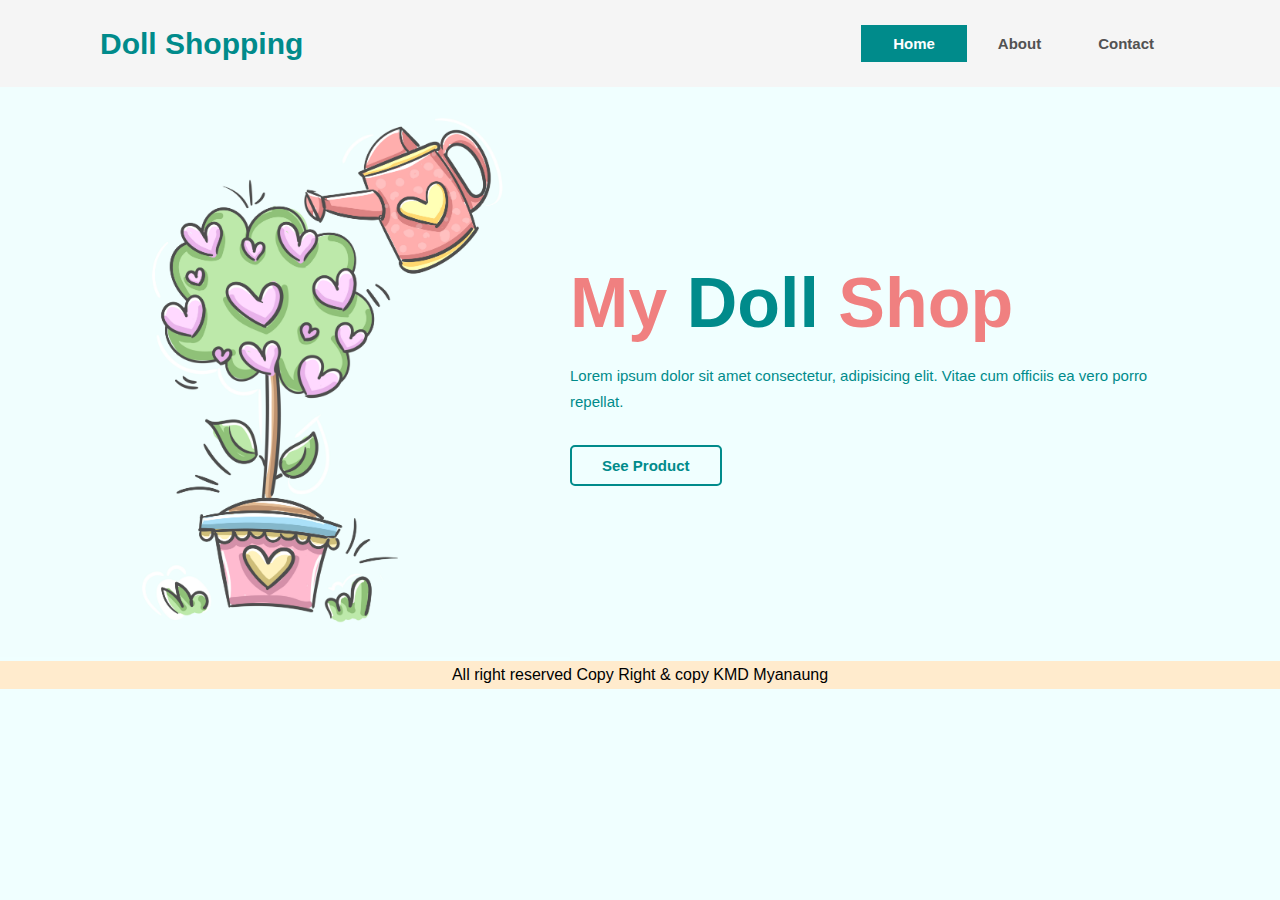
<file: index.html>
<!DOCTYPE html>
<html lang="en">

<head>
    <meta charset="UTF-8">
    <meta name="viewport" content="width=device-width, initial-scale=1.0">
    <title>Website Leaning with KMD Myanaung</title>
    <link rel="stylesheet" href="index.css">
</head>

<body>
    <section class="mycontainer">
        <!-- Navigation Bar Start -->
        <nav class="navbar" >
            <a href="#" class="logo">
                Doll Shopping
            </a>
            <ul class="links" id="myDIV" type="NONE">
                <a href="#">
                    <li class="link active">Home</li>
                </a>
                <a href="about.html">
                    <li class="link ">About</li>
                </a>
                <a href="contact.html">
                    <li class="link">Contact</li>
                </a>
            </ul>
        </nav>
        <!-- Navigation Bar End -->


        <!-- Main Start -->
        <div class="main">


            <div class="left">
                <img src="images/home.jpg" alt="">
            </div>
            <div class="right">
                <h1 class="maintitle">My <span>Doll</span> Shop</h1>
                <p>
                    Lorem ipsum dolor sit amet consectetur, adipisicing elit. Vitae cum officiis ea vero porro repellat.
                </p>
                <a href="product.html" class="btn">
                    See Product
                </a>
            </div>
        </div>
        <!-- Main End -->
    </section>
    <!-- Footer Start -->
    <footer>
        All right reserved Copy Right & copy KMD Myanaung
    </footer>
</body>

</html>
</file>
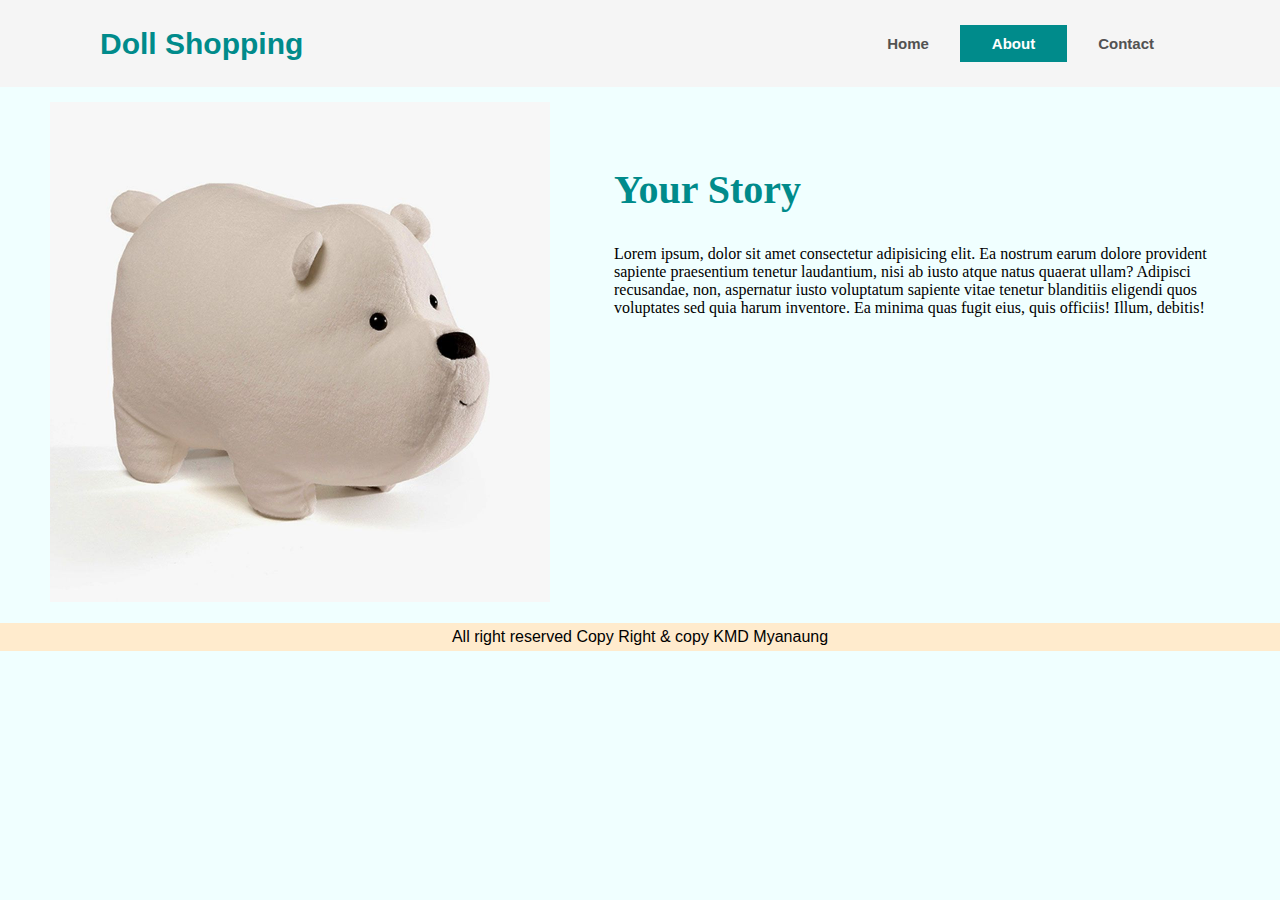
<file: about.html>
<!DOCTYPE html>
<html lang="en">

<head>
    <meta charset="UTF-8">
    <meta name="viewport" content="width=device-width, initial-scale=1.0">
    <title>Website Leaning with KMD Myanaung</title>
    <link rel="stylesheet" href="index.css">
    <link rel="stylesheet" href="about.css">
</head>

<body>
    <section class="mycontainer">
        <!-- Navigation Bar Start -->
        <nav class="navbar">
            <a href="#" class="logo">
                Doll Shopping
            </a>
            <ul class="links" type="NONE">
                <a href="index.html">
                    <li class="link">Home</li>
                </a>
                <a href="about.html">
                    <li class="link active">About</li>
                </a>
                <a href="contact.html">
                    <li class="link">Contact</li>
                </a>
            </ul>
        </nav>
        <!-- Navigation Bar End -->
        <!-- About Start -->
        <div class="container aboutcontainer">
            <div class="img aboutimg">
                <img src="images/bare5.jpeg" alt="" srcset="">
            </div>
            <div class="abouttext">
                <h1 class="abouttitle">Your Story</h1>
                <p>Lorem ipsum, dolor sit amet consectetur adipisicing elit. Ea nostrum earum dolore provident sapiente
                    praesentium tenetur laudantium, nisi ab iusto atque natus quaerat ullam? Adipisci recusandae, non,
                    aspernatur iusto voluptatum sapiente vitae tenetur blanditiis eligendi quos voluptates sed quia
                    harum inventore. Ea minima quas fugit eius, quis officiis! Illum, debitis!</p>
            </div>
        </div>
        <!-- About End -->

    </section>
    <!-- Footer Start -->
    <footer>
        All right reserved Copy Right & copy KMD Myanaung
    </footer>
</body>

</html>
</file>
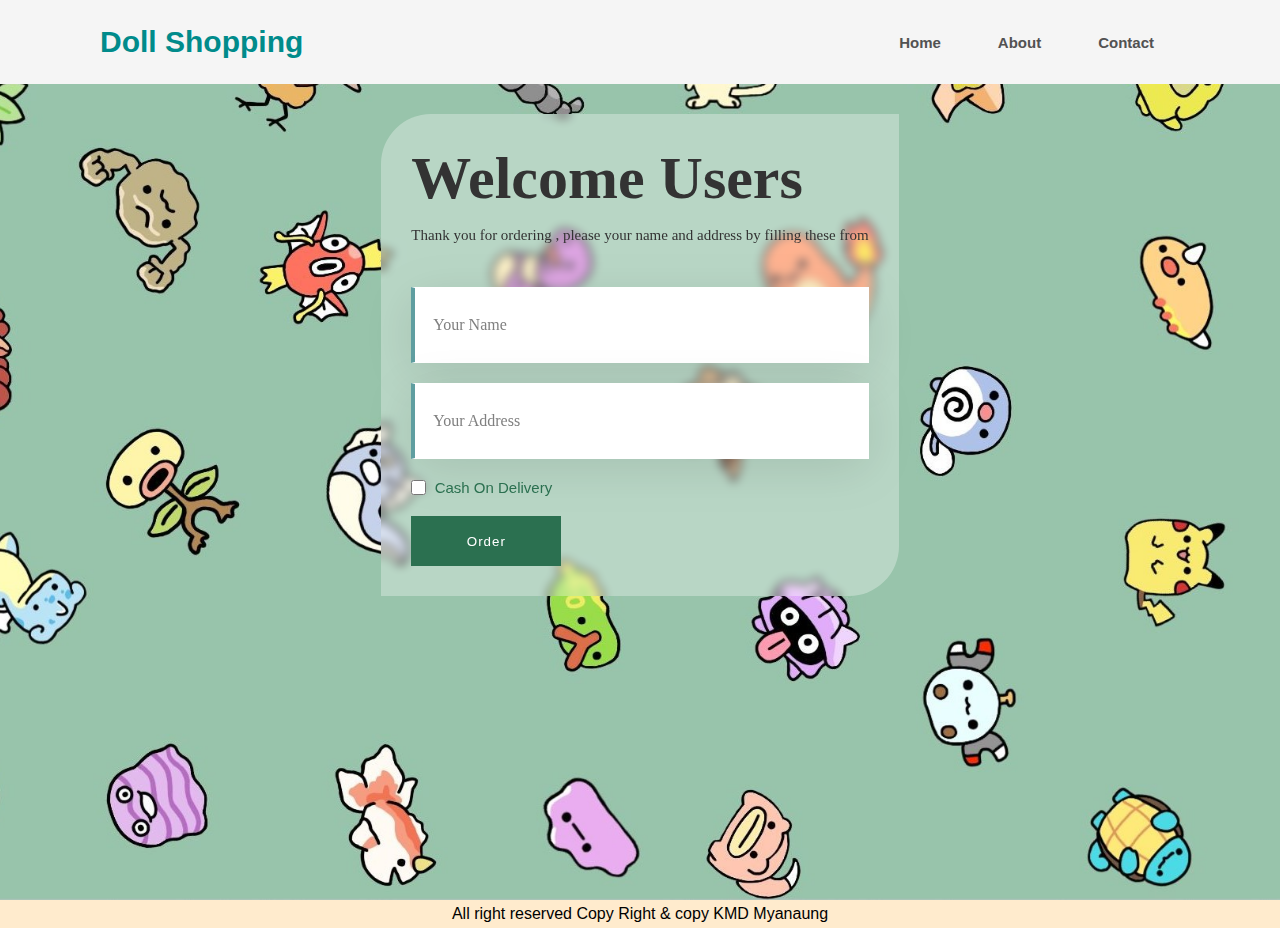
<file: buy.html>
<!DOCTYPE html>
<html lang="en">

<head>
    <meta charset="UTF-8">
    <meta name="viewport" content="width=device-width, initial-scale=1.0">
    <title>Website Leaning with KMD Myanaung</title>
    <link rel="stylesheet" href="index.css">
    <link rel="stylesheet" href="buy.css">
</head>

<body>
    <section class="mycontainer buysec">
        <!-- Navigation Bar Start -->
        <nav class="navbar">
            <a href="#" class="logo">
                Doll Shopping
            </a>
            <ul class="links" type="NONE">
                <a href="#">
                    <li class="link home">Home</li>
                </a>
                <a href="about.html">
                    <li class="link">About</li>
                </a>
                <a href="contact.html">
                    <li class="link">Contact</li>
                </a>
            </ul>
        </nav>
        <!-- Navigation Bar End -->
<div class="buy">
    <div class="buy-card">
        <p class="title">Welcome Users</p>
        <p class="text">
            Thank you for ordering , please your name and address by filling these from
        </p>
        <form action="">
            <div class="inputborder">
                <div class="formdiv">
                    <input type="text" class="forminput" id="myname" placeholder="">
                    <label for="" class="formlabel">
                        Your Name

                    </label>

                </div>
            </div>
            
            <div class="inputborder">
                <div class="formdiv">
                    <input type="text" class="forminput" id="add" placeholder="">
                    <label for="" class="formlabel">
                        Your Address

                    </label>

                </div>
            </div>

            <div class="formbottom">
                <label for="" class="check">
                    <input type="checkbox"> &nbsp; Cash On Delivery
                </label>

            </div>
            <div class="formbtn">
                <button type="button" class="order" id="order">Order</button>
            </div>
        </form>
    </div>
</div>
    </section>
    <!-- Footer Start -->
    <footer>
        All right reserved Copy Right & copy KMD Myanaung
    </footer>
</body>
<script src="buy.js"></script>
</html>
</file>
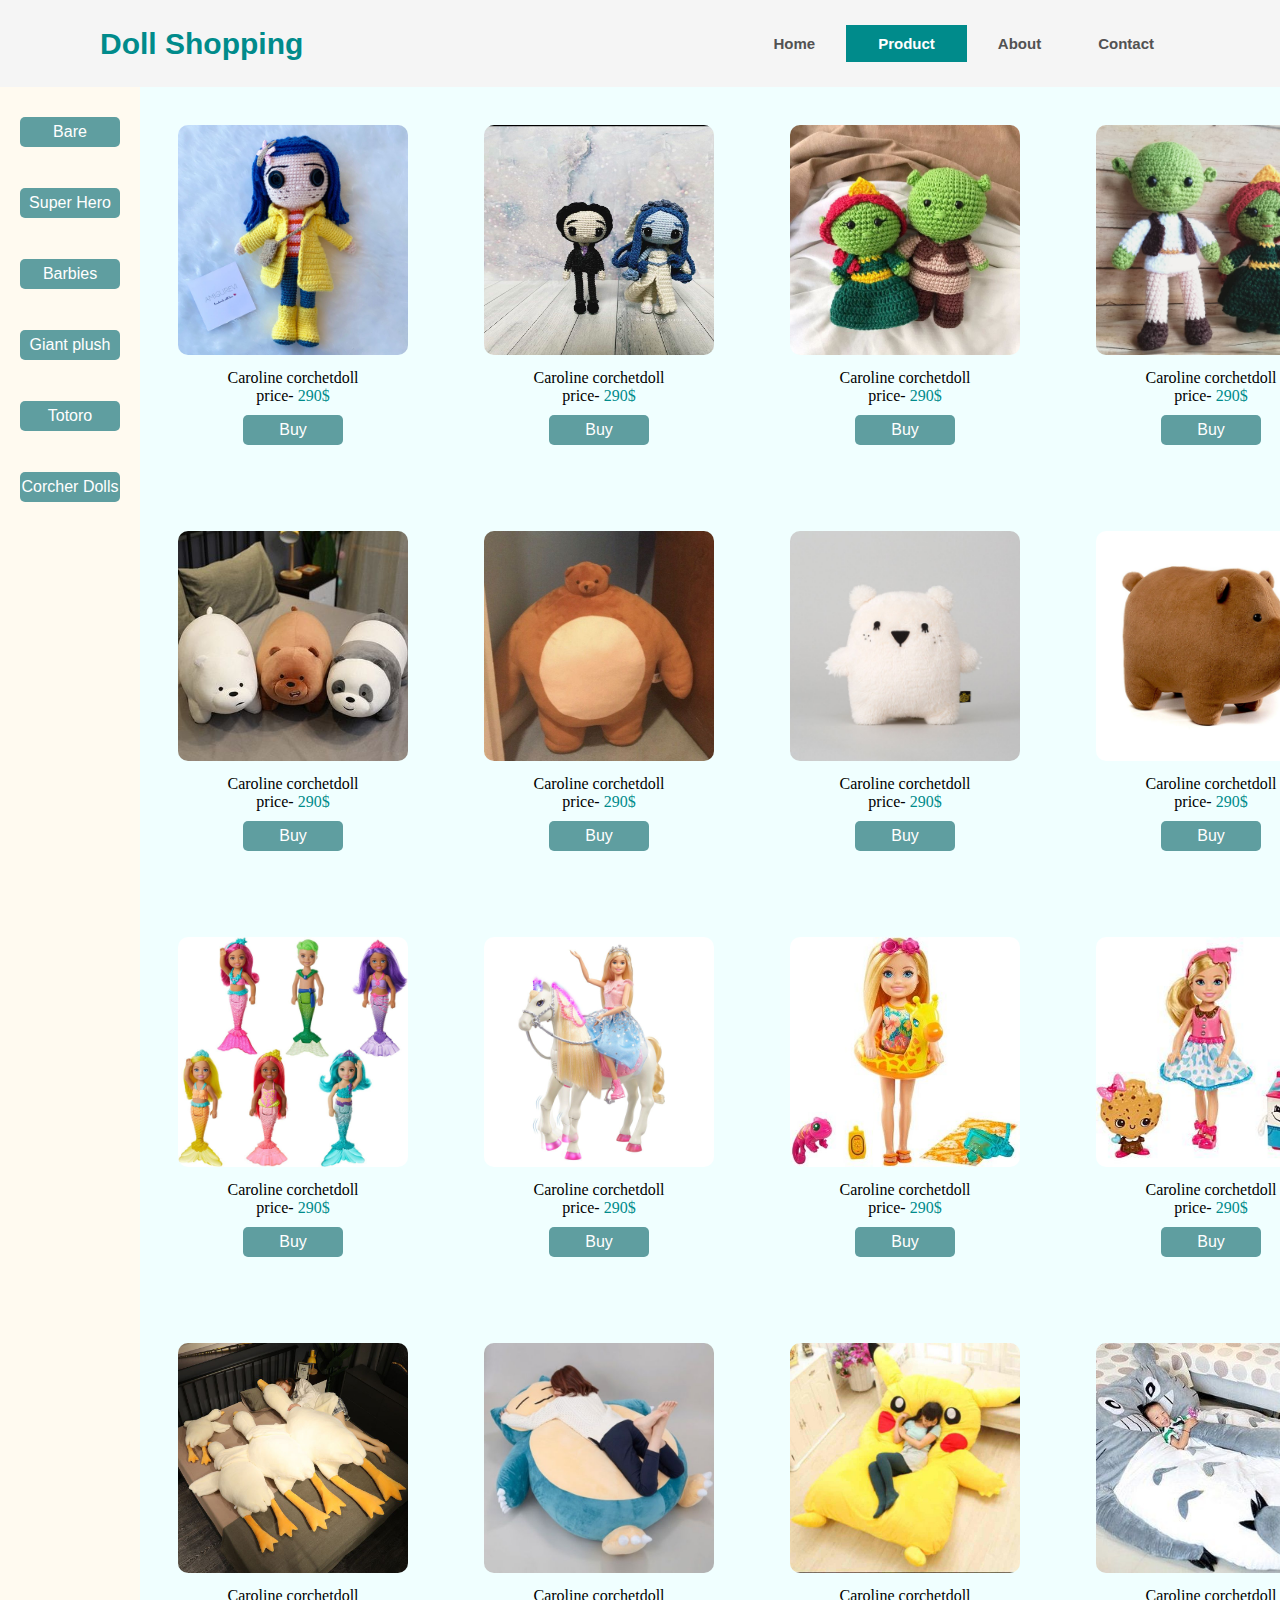
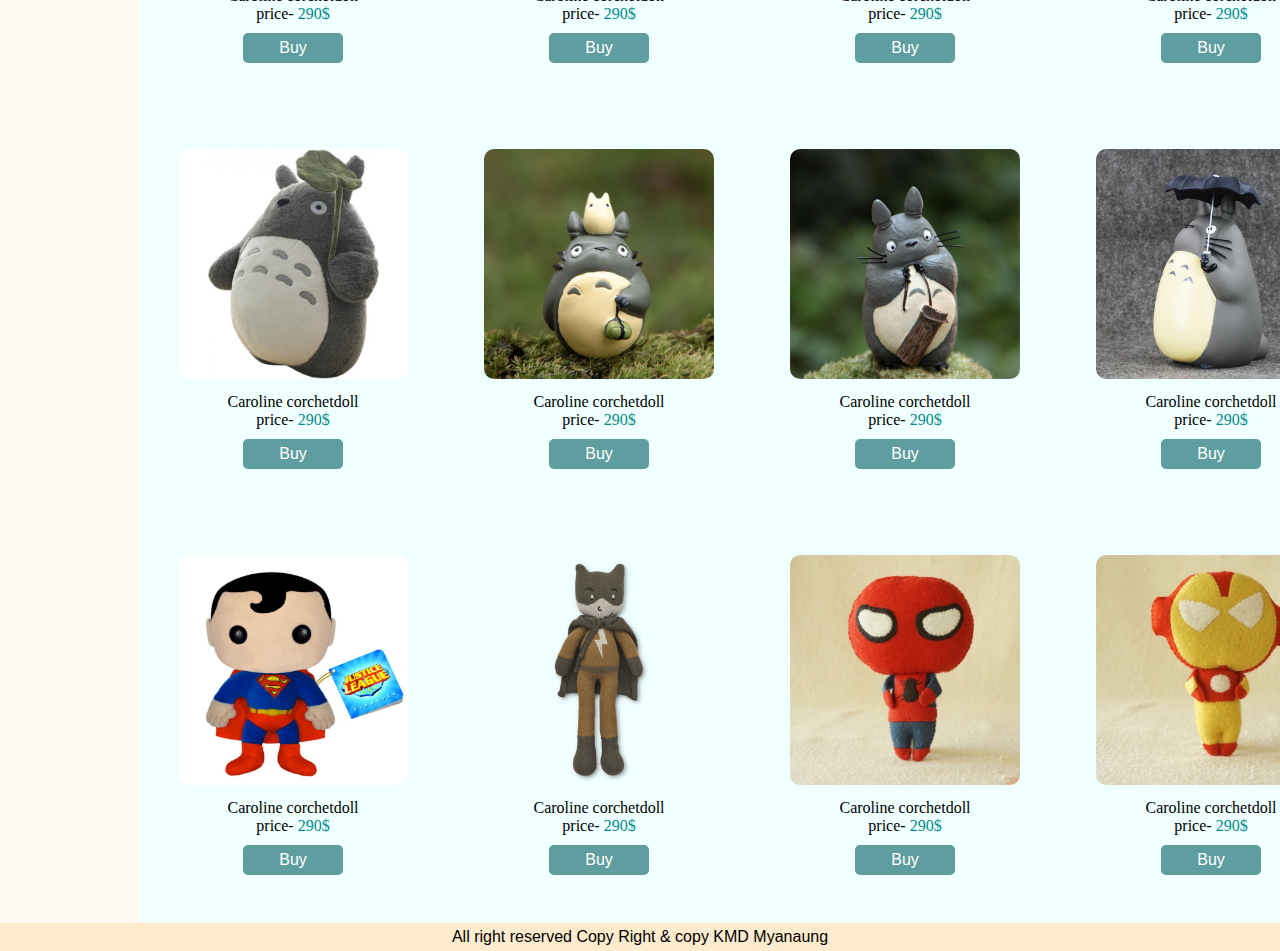
<file: product.html>
<!DOCTYPE html>
<html lang="en">

<head>
    <meta charset="UTF-8">
    <meta name="viewport" content="width=device-width, initial-scale=1.0">
    <title>Website Leaning with KMD Myanaung</title>
    <link rel="stylesheet" href="index.css">
    <link rel="stylesheet" href="product.css">
</head>

<body>
    <section class="mycontainer">
        <!-- Navigation Bar Start -->
        <nav class="navbar">
            <a href="#" class="logo">
                Doll Shopping
            </a>
            <ul class="links" type="NONE">
                <a href="#">
                    <li class="link">Home</li>
                </a>
                <a href="product.html">
                    <li class="link active">Product</li>
                </a>
                <a href="about.html">
                    <li class="link">About</li>
                </a>
                <a href="contact.html">
                    <li class="link">Contact</li>
                </a>
            </ul>
        </nav>
        <!-- Navigation Bar End -->


        <!-- Product Start -->
        <div class="product">
            <div class="sidebar">
                <ul>
                    <li class="sidelink"><button data-btn="bare">Bare</button></li>
                    <li class="sidelink"><button data-btn="super">Super Hero</button></li>
                    <li class="sidelink"><button data-btn="barbie">Barbies</button></li>
                    <li class="sidelink"><button data-btn="giant">Giant plush</button></li>
                    <li class="sidelink"><button data-btn="totoro">Totoro</button></li>
                    <li class="sidelink"><button data-btn="corchetdoll">Corcher Dolls</button></li>
                </ul>
            </div>
            <!-- Card1 Start -->
            <div class="cards">
                <!-- Card Corchetdoll Start -->
                <div class="imgbox">
                    <!-- start corchetdoll1 -->
                    <div class="card" data-info="corchetdoll">
                        <div class="cardimg">
                            <img src="images/corchetdoll1.jpeg" alt="">
                        </div>
                        <div class="cardfooter">
                            <p class="dollname">Caroline corchetdoll</p>
                            <p class="price">price- <span>290$</span></p>
                            <a href="buy.html"><button type="button">Buy</button></a>
                        </div>
                    </div>
                    <!-- End corchetdoll1 -->

                    <!-- start corchetdoll2 -->
                    <div class="card" data-info="corchetdoll">
                        <div class="cardimg">
                            <img src="images/corchetdoll2.jpeg" alt="">
                        </div>
                        <div class="cardfooter">
                            <p class="dollname">Caroline corchetdoll</p>
                            <p class="price">price- <span>290$</span></p>
                            <a href="buy.html"><button type="button">Buy</button></a>
                        </div>
                    </div>
                    <!-- End corchetdoll2 -->

                    <!-- start corchetdoll3 -->
                    <div class="card" data-info="corchetdoll">
                        <div class="cardimg">
                            <img src="images/corchetdoll3.jpeg" alt="">
                        </div>
                        <div class="cardfooter">
                            <p class="dollname">Caroline corchetdoll</p>
                            <p class="price">price- <span>290$</span></p>
                            <a href="buy.html"><button type="button">Buy</button></a>
                        </div>
                    </div>
                    <!-- End corchetdoll3 -->

                    <!-- start corchetdoll4 -->
                    <div class="card" data-info="corchetdoll">
                        <div class="cardimg">
                            <img src="images/corchetdoll4.jpeg" alt="">
                        </div>
                        <div class="cardfooter">
                            <p class="dollname">Caroline corchetdoll</p>
                            <p class="price">price- <span>290$</span></p>
                            <a href="buy.html"><button type="button">Buy</button></a>
                        </div>
                    </div>
                    <!-- End corchetdoll4 -->
                </div>
                <!-- Card Corchetdoll End -->

                <!-- Card bare Start -->
                <div class="imgbox">
                    <!-- start bare1 -->
                    <div class="card" data-info="bare">
                        <div class="cardimg">
                            <img src="images/bare1.jpeg" alt="">
                        </div>
                        <div class="cardfooter">
                            <p class="dollname">Caroline corchetdoll</p>
                            <p class="price">price- <span>290$</span></p>
                            <a href="buy.html"><button type="button">Buy</button></a>
                        </div>
                    </div>
                    <!-- End corchetdoll1 -->

                    <!-- start bare2 -->
                    <div class="card" data-info="bare">
                        <div class="cardimg">
                            <img src="images/bare2.jpeg" alt="">
                        </div>
                        <div class="cardfooter">
                            <p class="dollname">Caroline corchetdoll</p>
                            <p class="price">price- <span>290$</span></p>
                            <a href="buy.html"><button type="button">Buy</button></a>
                        </div>
                    </div>
                    <!-- End corchetdoll2 -->

                    <!-- start corchetdoll3 -->
                    <div class="card" data-info="bare">
                        <div class="cardimg">
                            <img src="images/bare3.jpeg" alt="">
                        </div>
                        <div class="cardfooter">
                            <p class="dollname">Caroline corchetdoll</p>
                            <p class="price">price- <span>290$</span></p>
                            <a href="buy.html"><button type="button">Buy</button></a>
                        </div>
                    </div>
                    <!-- End corchetdoll3 -->

                    <!-- start corchetdoll4 -->
                    <div class="card" data-info="bare">
                        <div class="cardimg">
                            <img src="images/bare4.jpeg" alt="">
                        </div>
                        <div class="cardfooter">
                            <p class="dollname">Caroline corchetdoll</p>
                            <p class="price">price- <span>290$</span></p>
                            <a href="buy.html"><button type="button">Buy</button></a>
                        </div>
                    </div>
                    <!-- End corchetdoll4 -->
                </div>
                <!-- Card bare End -->
                <!-- Cart Barbie Start -->
                 <!-- Card bare Start -->
                 <div class="imgbox">
                    <!-- start bare1 -->
                    <div class="card" data-info="barbie">
                        <div class="cardimg">
                            <img src="images/barbie1.jpeg" alt="">
                        </div>
                        <div class="cardfooter">
                            <p class="dollname">Caroline corchetdoll</p>
                            <p class="price">price- <span>290$</span></p>
                            <a href="buy.html"><button type="button">Buy</button></a>
                        </div>
                    </div>
                    <!-- End corchetdoll1 -->

                    <!-- start bare2 -->
                    <div class="card" data-info="barbie">
                        <div class="cardimg">
                            <img src="images/barbie2.jpeg" alt="">
                        </div>
                        <div class="cardfooter">
                            <p class="dollname">Caroline corchetdoll</p>
                            <p class="price">price- <span>290$</span></p>
                            <a href="buy.html"><button type="button">Buy</button></a>
                        </div>
                    </div>
                    <!-- End corchetdoll2 -->

                    <!-- start corchetdoll3 -->
                    <div class="card" data-info="barbie">
                        <div class="cardimg">
                            <img src="images/barbie3.jpeg" alt="">
                        </div>
                        <div class="cardfooter">
                            <p class="dollname">Caroline corchetdoll</p>
                            <p class="price">price- <span>290$</span></p>
                            <a href="buy.html"><button type="button">Buy</button></a>
                        </div>
                    </div>
                    <!-- End corchetdoll3 -->

                    <!-- start corchetdoll4 -->
                    <div class="card" data-info="barbie">
                        <div class="cardimg">
                            <img src="images/barbie4.jpeg" alt="">
                        </div>
                        <div class="cardfooter">
                            <p class="dollname">Caroline corchetdoll</p>
                            <p class="price">price- <span>290$</span></p>
                            <a href="buy.html"><button type="button">Buy</button></a>
                        </div>
                    </div>
                    <!-- End corchetdoll4 -->
                </div>
                <!-- Card bare End -->
                <!-- Cart Barbie End -->
                 <!-- Card bare Start -->
                 <div class="imgbox">
                    <!-- start bare1 -->
                    <div class="card" data-info="giant">
                        <div class="cardimg">
                            <img src="images/giant1.jpeg" alt="">
                        </div>
                        <div class="cardfooter">
                            <p class="dollname">Caroline corchetdoll</p>
                            <p class="price">price- <span>290$</span></p>
                            <a href="buy.html"><button type="button">Buy</button></a>
                        </div>
                    </div>
                    <!-- End corchetdoll1 -->

                    <!-- start bare2 -->
                    <div class="card" data-info="giant">
                        <div class="cardimg">
                            <img src="images/giant2.jpeg" alt="">
                        </div>
                        <div class="cardfooter">
                            <p class="dollname">Caroline corchetdoll</p>
                            <p class="price">price- <span>290$</span></p>
                            <a href="buy.html"><button type="button">Buy</button></a>
                        </div>
                    </div>
                    <!-- End corchetdoll2 -->

                    <!-- start corchetdoll3 -->
                    <div class="card" data-info="giant">
                        <div class="cardimg">
                            <img src="images/giant3.jpeg" alt="">
                        </div>
                        <div class="cardfooter">
                            <p class="dollname">Caroline corchetdoll</p>
                            <p class="price">price- <span>290$</span></p>
                            <a href="buy.html"><button type="button">Buy</button></a>
                        </div>
                    </div>
                    <!-- End corchetdoll3 -->

                    <!-- start corchetdoll4 -->
                    <div class="card" data-info="giant">
                        <div class="cardimg">
                            <img src="images/giant4.jpeg" alt="">
                        </div>
                        <div class="cardfooter">
                            <p class="dollname">Caroline corchetdoll</p>
                            <p class="price">price- <span>290$</span></p>
                            <a href="buy.html"><button type="button">Buy</button></a>
                        </div>
                    </div>
                    <!-- End corchetdoll4 -->
                </div>
                <!-- Card bare End -->
                 <!-- Card bare Start -->
                 <div class="imgbox">
                    <!-- start bare1 -->
                    <div class="card" data-info="totoro">
                        <div class="cardimg">
                            <img src="images/totoro1.png" alt="">
                        </div>
                        <div class="cardfooter">
                            <p class="dollname">Caroline corchetdoll</p>
                            <p class="price">price- <span>290$</span></p>
                            <a href="buy.html"><button type="button">Buy</button></a>
                        </div>
                    </div>
                    <!-- End corchetdoll1 -->

                    <!-- start bare2 -->
                    <div class="card" data-info="totoro">
                        <div class="cardimg">
                            <img src="images/totoro2.jpeg" alt="">
                        </div>
                        <div class="cardfooter">
                            <p class="dollname">Caroline corchetdoll</p>
                            <p class="price">price- <span>290$</span></p>
                            <a href="buy.html"><button type="button">Buy</button></a>
                        </div>
                    </div>
                    <!-- End corchetdoll2 -->

                    <!-- start corchetdoll3 -->
                    <div class="card" data-info="totoro">
                        <div class="cardimg">
                            <img src="images/totoro3.jpeg" alt="">
                        </div>
                        <div class="cardfooter">
                            <p class="dollname">Caroline corchetdoll</p>
                            <p class="price">price- <span>290$</span></p>
                            <a href="buy.html"><button type="button">Buy</button></a>
                        </div>
                    </div>
                    <!-- End corchetdoll3 -->

                    <!-- start corchetdoll4 -->
                    <div class="card" data-info="totoro">
                        <div class="cardimg">
                            <img src="images/totoro4.png" alt="">
                        </div>
                        <div class="cardfooter">
                            <p class="dollname">Caroline corchetdoll</p>
                            <p class="price">price- <span>290$</span></p>
                            <a href="buy.html"><button type="button">Buy</button></a>
                        </div>
                    </div>
                    <!-- End corchetdoll4 -->
                </div>
                <!-- Card bare End -->

                 <!-- Card bare Start -->
                 <div class="imgbox">
                    <!-- start bare1 -->
                    <div class="card" data-info="super">
                        <div class="cardimg">
                            <img src="images/super1.jpeg" alt="">
                        </div>
                        <div class="cardfooter">
                            <p class="dollname">Caroline corchetdoll</p>
                            <p class="price">price- <span>290$</span></p>
                            <a href="buy.html"><button type="button">Buy</button></a>
                        </div>
                    </div>
                    <!-- End corchetdoll1 -->

                    <!-- start bare2 -->
                    <div class="card" data-info="super">
                        <div class="cardimg">
                            <img src="images/super2.png" alt="">
                        </div>
                        <div class="cardfooter">
                            <p class="dollname">Caroline corchetdoll</p>
                            <p class="price">price- <span>290$</span></p>
                            <a href="buy.html"><button type="button">Buy</button></a>
                        </div>
                    </div>
                    <!-- End corchetdoll2 -->

                    <!-- start corchetdoll3 -->
                    <div class="card" data-info="super">
                        <div class="cardimg">
                            <img src="images/super3.jpeg" alt="">
                        </div>
                        <div class="cardfooter">
                            <p class="dollname">Caroline corchetdoll</p>
                            <p class="price">price- <span>290$</span></p>
                            <a href="buy.html"><button type="button">Buy</button></a>
                        </div>
                    </div>
                    <!-- End corchetdoll3 -->

                    <!-- start corchetdoll4 -->
                    <div class="card" data-info="super">
                        <div class="cardimg">
                            <img src="images/super4.jpeg" alt="">
                        </div>
                        <div class="cardfooter">
                            <p class="dollname">Caroline corchetdoll</p>
                            <p class="price">price- <span>290$</span></p>
                            <a href="buy.html"><button type="button">Buy</button></a>
                        </div>
                    </div>
                    <!-- End corchetdoll4 -->
                </div>
                <!-- Card bare End -->
            </div>
            <!-- Card1 End -->
        </div>
        <!-- product End -->

    </section>
    <!-- Footer Start -->
    <footer>
        All right reserved Copy Right & copy KMD Myanaung
    </footer>
</body>
<script src="product.js"></script>
</html>
</file>
<file: index.css>
*{
    margin: 0;
    padding: 0;
    box-sizing: border-box;
}

body{
    background-color: azure;
}

/* Navigation Bar */
.navbar{
    margin: auto;
    padding: 25px 100px;
    display: flex;
    align-items: center;
    justify-content: space-between;
    background-color: whitesmoke;
    font-family: "Raleway" , sans-serif;
}

a{
    text-decoration: none;
    color: darkcyan;
}

a:hover{
    text-decoration: none;
}

li{
    list-style: none;
}

.logo{
    font-size: 30px;
    font-weight: 800;
}

.links{
    display: flex;
    align-items: center;
    justify-content: center;
}

.links a{
    margin-left: 5px;
}

.link{
    font-size: 15px;
    font-weight: 600;
    padding: 8px 26px;
    transition: 0.3s linear;
    color: #525252;
}
.link:hover{
    background-color: darkcyan;
    color: white;
}

.link a:last-child{
    margin-left: 18px;
}

.active{
    color: #fff;
    background-color: darkcyan;
    padding-inline: 30px;
    border: 2px solid darkcyan;
}
.active:hover{
    background-color: transparent;
    color: darkcyan;
}

/* Main Start */
.main{
    display: flex;
    align-items: center;
    justify-content: center;
    background-color: azure;
    font-family:"Raleway" , sans-serif ;
}

.right{
    margin-right: 10%;
}
.maintitle{
    font-size: 70px;
    color: lightcoral;
    margin-bottom: 20px;
}

span{
    color: darkcyan;
}

.right P{
    color: darkcyan;
    font-size: 15px;
    line-height: 26px;
}
.btn{
    font-size: 15px;
    font-weight: 600;
    padding: 10px 30px;
    margin-top: 30px;
    display: inline-block;
    border: 2px solid darkcyan;
    color: darkcyan;
    border-radius: 5px;
    transition: 0.3s linear;
}

.btn:hover{
    border: 2px solid lightcoral;
    background-color: lightcoral;
    color: white;
}

img{
    width: 570px;
}

/* Footer Start */
footer{
    font-family: 'poppins', sans-serif;
    padding: 5px;
    width: 100%;
    background-color: blanchedalmond;
    text-align: center;
}
</file>
<file: about.css>
.aboutcontainer{
    margin-top: 15px;
    display: flex;
}

.aboutcontainer img{
    width: 500px;
    margin-left: 50px;
    margin-bottom: 3%;
}

.abouttext{
    width: 50%;
    margin-top: 5%;
    margin-left: 5%;
}

.abouttitle{
    color: darkcyan;
    margin-bottom: 5%;
    font-size: 40px;
}
</file>
<file: buy.css>
/* Buy Page */
.buysec{
    min-height: 100vh;
    background-image: url(./images/bg.jpeg);
    background-repeat: no-repeat;
    background-size: cover;
    background-position: center;
}

.buy{
    margin-top: 30px;
    font-family: 'Poppins' sans-serif;
    display: flex;
    align-items: center;
    justify-content: center;
}

.buy-card{
background-color: rgba(255, 255, 255, 0.318);
backdrop-filter: blur(5px);
padding: 30px;
border-radius: 50px 0px;
}

.title{
    font-size: 60px;
    font-weight: 700;
    color: #333;
}

.text{
    font-size: 15px;
    color: #333;
    margin-top: 10px;
    line-height: 24px;
    margin-bottom: 40px;
}

.inputborder{
    border: 1px solid #dadce000;
    border-left: 4px solid cadetblue;
    background-color: #fff;
    margin-bottom: 20px;
    box-shadow: rgba(0, 0, 0, 0.1)0 10px 50px;

}

.formdiv{
    margin-top: 30px;
    position: relative;
    height: 20px;
    margin-bottom: 24px;
}

.forminput{
    outline: none;
    position: absolute;
    width: 100%;
    height: 100%;
    font-size: 16px;
    letter-spacing: 1px;
    font-weight: 500;
    border: none;
    padding: 16px;
    z-index: 1;
    background: none;
}

input[type=password]{
    font-size: 20px;
}

.formlabel{
    position: absolute;
    left: 15px;
    top: -5px;
    padding: 3px;
    color: gray;
    font-size: 16px;
    transition: 0.3s ease;
}

.forminput:focus+.formlabel,
.forminput:not(:placeholder-shown).forminput:not(:focus)+.formlabel{
    top: 20px;
    left: 13px;
    font-size: 15px;
    font-weight: 500;
    z-index: 10;
}

.formbottom{
    font-family: 'Open Sans', sans-serif;
    display: flex;
    justify-content: space-between;
    margin-top: 20px;
    margin-bottom: 20px;
}

.check{
    display: flex;
    align-items: center;
    font-size: 15px;
    font-weight: 500;
    color: #2b7050;
}

input[type=checkbox]{
    accent-color: #2b7050;
    width: 15px;
    height: 15px;
    cursor: pointer;
}

.order{
    border: none;
    background-color: #2b7050;
    color: white;
    letter-spacing: 1px;
    margin-right: 10px;
    width: 150px;
    height: 50px;
    cursor: pointer;
}
</file>
<file: product.css>
/* product Page */
.product{
    display: flex;
}
/* sidebar */
.sidebar{
    padding: 20px;
    background-color: floralwhite;
    font-family: 'Raleway',sans-serif;
}
.sidebar li button{
    margin-bottom: 31px;
}
button{
    cursor: pointer;
    border-radius: 5px;
    margin-top: 10px;
    border: none;
    color: #fff;
    width: 100px;
    height: 30px;
    font-size: 16px;
    background-color: cadetblue;
    translate: 0.5s;
}
button:hover{
    transition: 0.5s;
    background-color: darkcyan;
}

/* product card */
.card{
    font-family: 'Poppins' sans-serif;
}

.imgbox{
    display: flex;
}

.imgbox .card{
    margin: 28px;
    border-radius: 10px;

}

.card:hover{
    box-shadow: rgba(0,0,0,0.1) 0px 20px 25px  -5px , rgba(0,0,0,0.04) 0px 10px 10px -5px;
}

.imgbox img{
    border-radius: 20px;
    padding: 10px;
    width: 250px;
    height: 250px;
}

.cardfooter{
    text-align: center;
    align-items: center;
    margin-bottom: 20px;
}

.price span{
    color: darkcyan;
}
</file>
